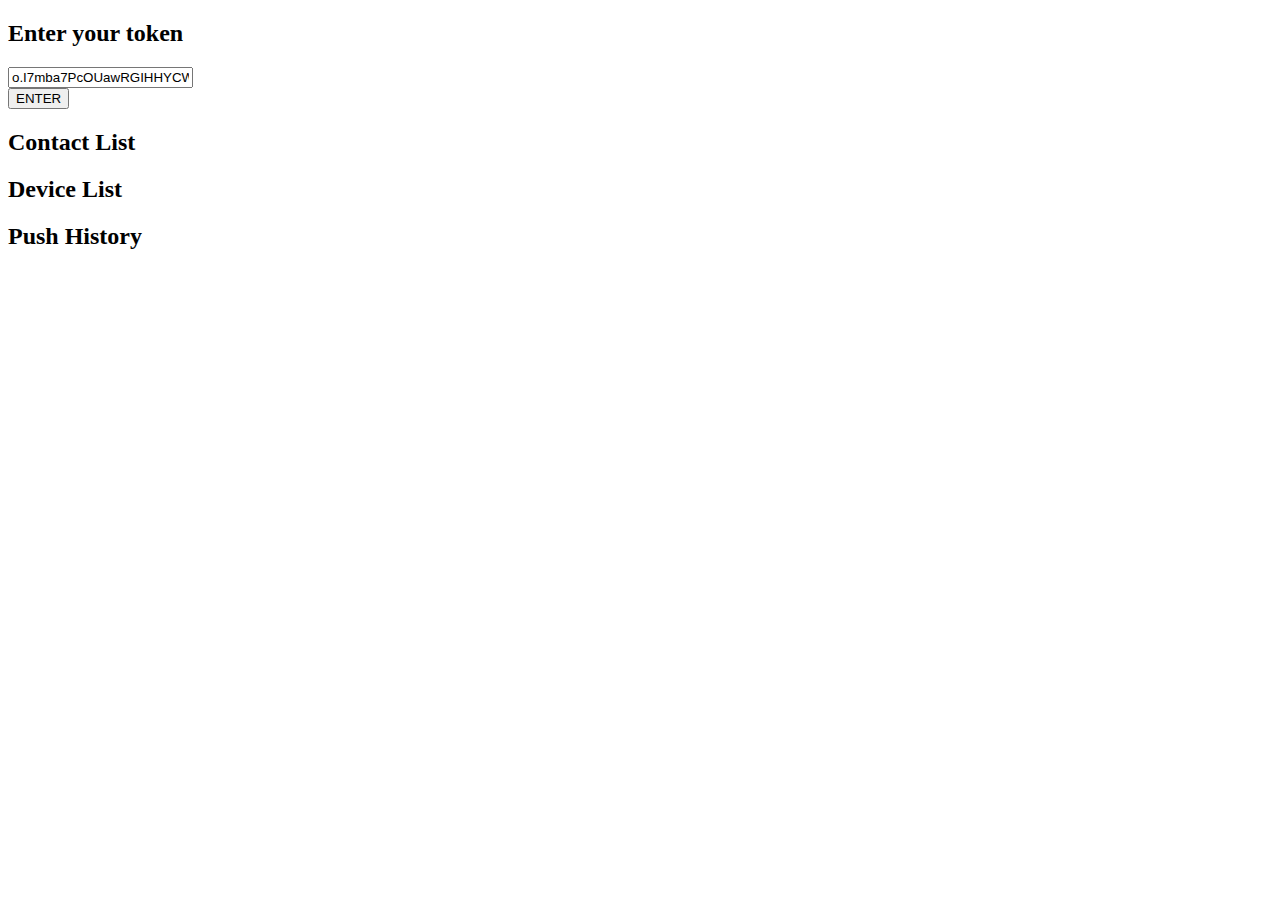
<file: apiTest.html>
<!DOCTYPE html>
<html lang="ko">
    <head>
        <meta charset="utf-8">
        <script type="text/javascript" src="http://alexschneider.github.io/pushbullet-js/pushbullet.min.js"  charset="utf-8"></script>
        <script type="text/javascript" src="js/apiTest.js" charset="utf-8"></script>
    </head>
    <div>
        <h2>Enter your token</h2>
        <form>
            <input type="text" id="token" value="o.I7mba7PcOUawRGIHHYCW5QheducyLqDY">
            <br>
            <button type="button" onclick="tokenEnter()">ENTER</button>
        </form>
    </div>
    <div>
        <h2>Contact List</h2>
        <p id="userL"></p>
    </div>
    <div>
        <h2>Device List</h2>
        <p id="deviceL"></p>
    </div>
    <div>
        <h2>Push History</h2>
        <p id="pushL"></p>
    </div>
</html>
</file>
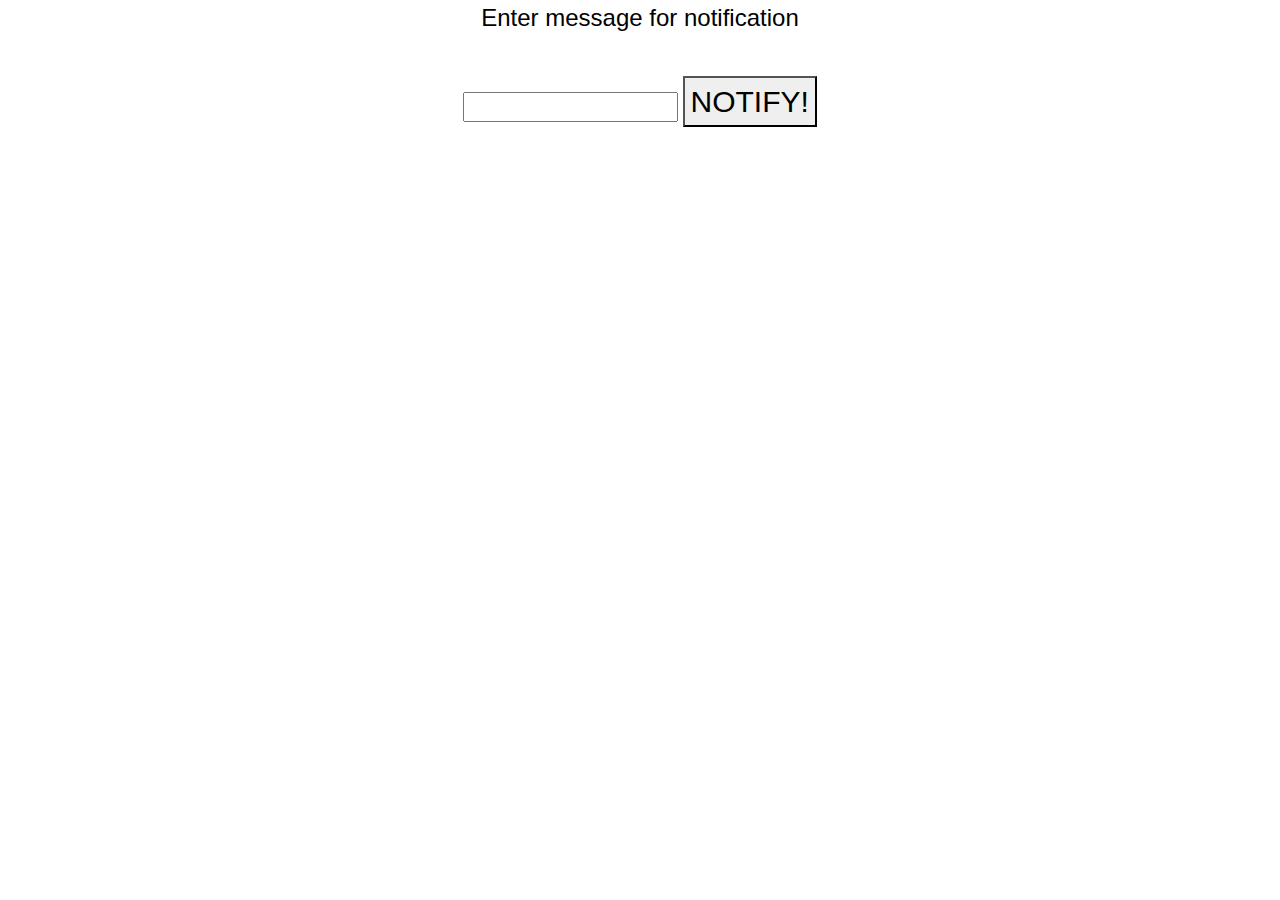
<file: testNotification.html>
<!DOCTYPE html>
<html lang="ko">
    <head>
        <meta charset="UTF-8">
        <meta name="viewport" content="width=device-width, initial-scale=1, shrink-to-fit=no">
        <!-- Bootstrap CSS -->
	    <link rel="stylesheet" href="https://maxcdn.bootstrapcdn.com/bootstrap/4.0.0/css/bootstrap.min.css">
        <style>
            body {
                text-align: center;
                background: #FFF;
                color: #000;
            }
            a {
                color: #000;
                font-size: 24px;
            }
            p {
                font-size: 24px;
            }
            Button {
                font-size: 30px;
            }
            Button:focus Button:hover {
                background-color: #FFF;
            }
        </style>
        <script src="webOSjs-0.1.0/webOS.js" charset="utf-8"></script>
        <script src="https://ajax.googleapis.com/ajax/libs/jquery/3.3.1/jquery.min.js"></script>
        <script type="text/javascript" src="js/notification.js" charset="utf-8"></script>
    </head>
    <body>
        <p>Enter message for notification</p><br/>
        <form>
            <input type="text" id="msg">
            <button type="submit" onclick="notifyId('msg')">NOTIFY!</button>
        </form>
    </body>
</html>
</file>
